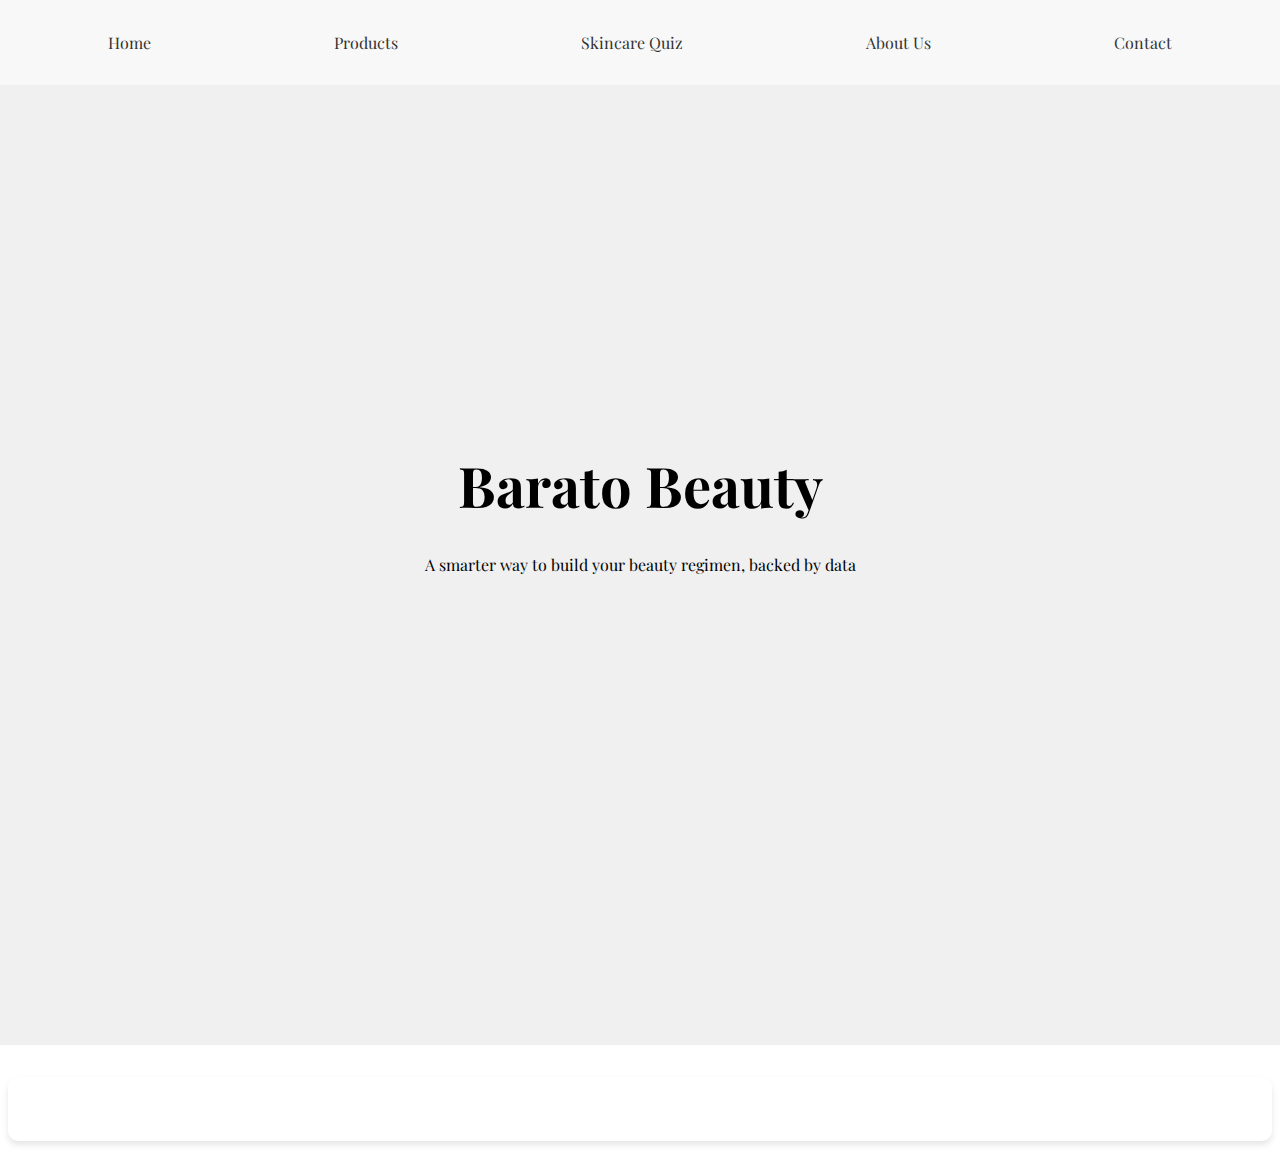
<file: index.html>
<!-- <!DOCTYPE html>
<html lang="en">
<head>
    <meta charset="UTF-8">
    <meta name="viewport" content="width=device-width, initial-scale=1.0">
    <title>Barato Beauty</title>
    <style>
        @import url('https://fonts.googleapis.com/css2?family=Playfair+Display:wght@400;700&display=swap');

        body {
            font-family: 'Playfair Display', serif;
            margin: 0;
            padding: 0;
            box-sizing: border-box;
        }

        nav {
            background-color: #f8f8f8;
            padding: 1rem;
        }

        nav ul {
            list-style-type: none;
            display: flex;
            justify-content: space-around;
        }

        nav ul li a {
            text-decoration: none;
            color: #333;
            transition: color 0.3s ease;
        }

        nav ul li a:hover {
            color: #8B8589;  /* Taupe color */
        }

        .hero {
            height: 100vh;
            display: flex;
            justify-content: center;
            align-items: center;
            text-align: center;
            background-color: #f0f0f0;
        }

        .hero h1 {
            font-size: 2.5rem;
            color: #000;
            max-width: 800px;
            margin: 0 auto;
        }

        @media (max-width: 768px) {
            nav ul {
                flex-direction: column;
                align-items: center;
            }

            nav ul li {
                margin: 0.5rem 0;
            }

            .hero h1 {
                font-size: 1.8rem;
            }
        }
    </style>
</head>
<body>
    <nav>
        <ul>
            <li><a href="#">Home</a></li>
            <li><a href="#">Products</a></li>
            <li><a href="#">Skincare Quiz</a></li>
            <li><a href="#">About Us</a></li>
            <li><a href="#">Contact</a></li>
        </ul>
    </nav>

    <div class="hero">
        <h1>Barato Beauty: skin care & beauty for any budget.</h1>
    </div>
    <div class="chart">
        <div class='tableauPlaceholder' id='viz1720384722525' style='position: relative'><noscript><a href='#'><img alt='Cleanser Analysis by Skin Types ' src='https:&#47;&#47;public.tableau.com&#47;static&#47;images&#47;Sk&#47;SkinCareCleanserAnalysis&#47;CleanserAnalysis&#47;1_rss.png' style='border: none' /></a></noscript><object class='tableauViz'  style='display:none;'><param name='host_url' value='https%3A%2F%2Fpublic.tableau.com%2F' /> <param name='embed_code_version' value='3' /> <param name='site_root' value='' /><param name='name' value='SkinCareCleanserAnalysis&#47;CleanserAnalysis' /><param name='tabs' value='no' /><param name='toolbar' value='yes' /><param name='static_image' value='https:&#47;&#47;public.tableau.com&#47;static&#47;images&#47;Sk&#47;SkinCareCleanserAnalysis&#47;CleanserAnalysis&#47;1.png' /> <param name='animate_transition' value='yes' /><param name='display_static_image' value='yes' /><param name='display_spinner' value='yes' /><param name='display_overlay' value='yes' /><param name='display_count' value='yes' /><param name='language' value='en-US' /></object></div>                <script type='text/javascript'>                    var divElement = document.getElementById('viz1720384722525');                    var vizElement = divElement.getElementsByTagName('object')[0];                    vizElement.style.width='100%';vizElement.style.height=(divElement.offsetWidth*0.75)+'px';                    var scriptElement = document.createElement('script');                    scriptElement.src = 'https://public.tableau.com/javascripts/api/viz_v1.js';                    vizElement.parentNode.insertBefore(scriptElement, vizElement);                </script>
    </div>
</body>
</html> -->

<!DOCTYPE html>
<html lang="en">
<head>
    <meta charset="UTF-8">
    <meta name="viewport" content="width=device-width, initial-scale=1.0">
    <title>Barato Beauty</title>
    <link href="https://fonts.googleapis.com/css2?family=Playfair+Display:wght@400;700&display=swap" rel="stylesheet">
    <link rel="stylesheet" href="style.css">
</head>
<body>
    <nav>
        <ul>
            <li><a href="#">Home</a></li>
            <li><a href="#">Products</a></li>
            <li><a href="#">Skincare Quiz</a></li>
            <li><a href="#">About Us</a></li>
            <li><a href="#">Contact</a></li>
        </ul>
    </nav>
    <div class="hero">
        <h1>Barato Beauty</h1>
        <p>A smarter way to build your beauty regimen, backed by data<p>
      
        <!-- <div class="brand-marquee-content">
            <img src="path/to/youthtothepeople-logo.png" alt="Youth to the People">
            <img src="path/to/lamer-logo.png" alt="La Mer">
            <img src="path/to/cerave-logo.png" alt="CeraVe">
            <img src="path/to/cetaphil-logo.png" alt="Cetaphil">
            <img src="path/to/ilia-logo.png" alt="Ilia">
            <img src="path/to/olay-logo.png" alt="Olay">
            <img src="path/to/ponds-logo.png" alt="Pond's">
            <img src="path/to/summerfridays-logo.png" alt="Summer Fridays">
            <img src="path/to/dior-logo.png" alt="Dior">
            <img src="path/to/lancome-logo.png" alt="Lancôme">
            <img src="path/to/caudalie-logo.png" alt="Caudalie">
        </div> -->
    </div>
    <div class="chart-container">
        <!-- Place your Tableau chart embed code here -->
        <div id="tableauViz"></div>
    </div>

    <script type="text/javascript" src="https://public.tableau.com/javascripts/api/tableau-2.min.js"></script>
    <script type="text/javascript">
        function initViz() {
            var containerDiv = document.getElementById("tableauViz"),
                url = "https://public.tableau.com/views/SkinCareCleanserAnalysis/CleanserAnalysis?:language=en-US&:sid=&:redirect=auth&:display_count=n&:origin=viz_share_link",
                options = {
                    hideTabs: true,
                    width: "100%",
                    height: "600px",
                };
            var viz = new tableau.Viz(containerDiv, url, options);
        }
        document.addEventListener("DOMContentLoaded", initViz);
    </script>
</body>
</html>
</file>
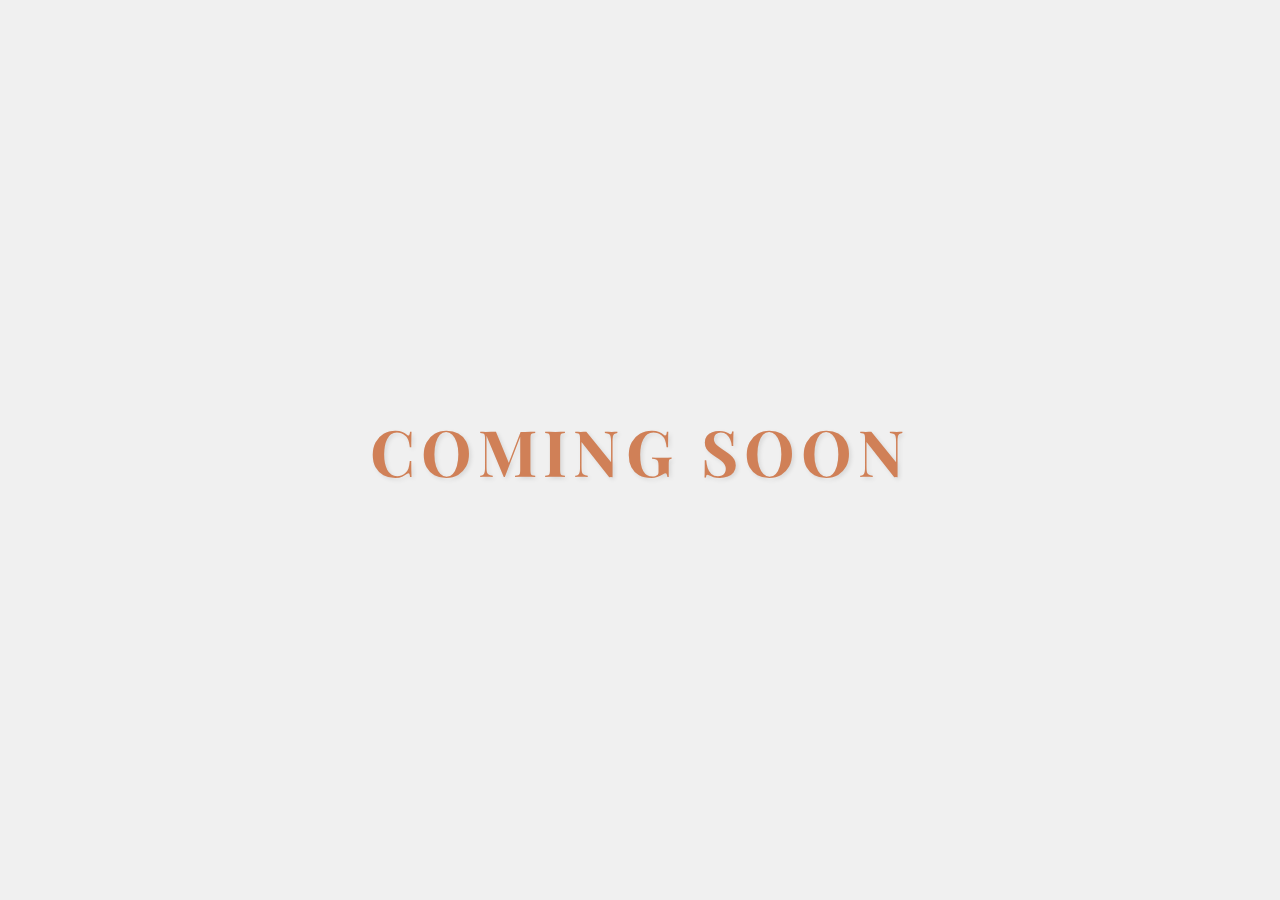
<file: about-us.html>
<!DOCTYPE html>
<html lang="en">
<head>
    <meta charset="UTF-8">
    <meta name="viewport" content="width=device-width, initial-scale=1.0">
    <title>Coming Soon - Barato Beauty</title>
    <link href="https://fonts.googleapis.com/css2?family=Playfair+Display:wght@400;700&display=swap" rel="stylesheet">
    <style>
        body {
            font-family: 'Playfair Display', serif;
            margin: 0;
            padding: 0;
            display: flex;
            justify-content: center;
            align-items: center;
            height: 100vh;
            background-color: #f0f0f0;
        }
        h1 {
            font-size: 4rem;
            color: rgb(208,128,87);
            text-align: center;
            text-transform: uppercase;
            letter-spacing: 0.1em;
            text-shadow: 2px 2px 4px rgba(0,0,0,0.1);
        }
    </style>
</head>
<body>
    <h1>Coming Soon</h1>
</body>
</html>
</file>
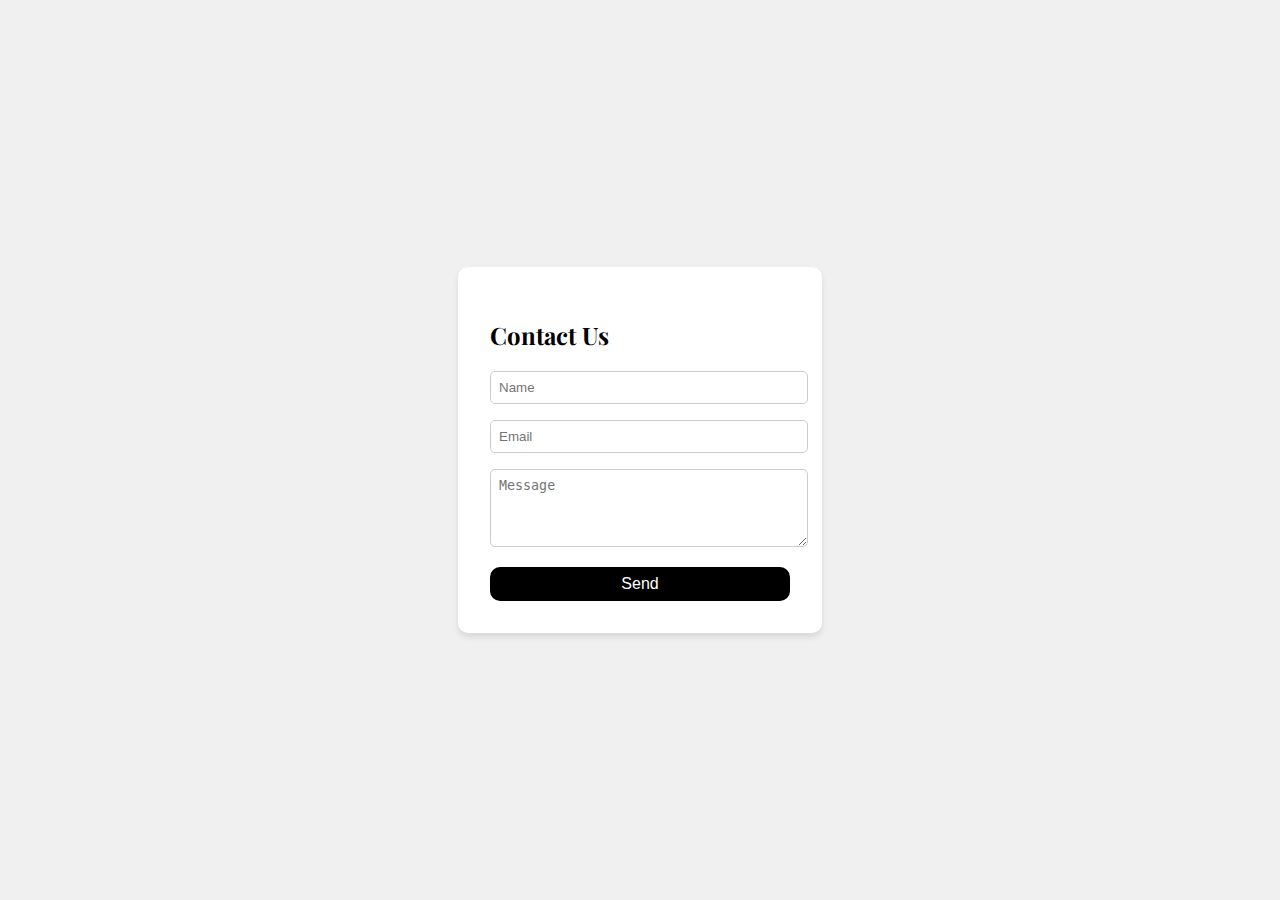
<file: contact.html>
<!DOCTYPE html>
<html lang="en">
<head>
    <meta charset="UTF-8">
    <meta name="viewport" content="width=device-width, initial-scale=1.0">
    <title>Contact Us - Barato Beauty</title>
    <link href="https://fonts.googleapis.com/css2?family=Playfair+Display:wght@400;700&display=swap" rel="stylesheet">
    <style>
        body {
            font-family: 'Playfair Display', serif;
            margin: 0;
            padding: 0;
            display: flex;
            justify-content: center;
            align-items: center;
            height: 100vh;
            background-color: #f0f0f0;
        }
        .contact-form {
            background-color: white;
            padding: 2rem;
            border-radius: 10px;
            box-shadow: 0 4px 6px rgba(0,0,0,0.1);
            width: 300px;
        }
        input, textarea {
            width: 100%;
            padding: 0.5rem;
            margin-bottom: 1rem;
            border: 1px solid #ccc;
            border-radius: 5px;
        }
        button {
            width: 100%;
            padding: 0.5rem;
            background-color: #000;
            color: white;
            border: none;
            border-radius: 10px;
            cursor: pointer;
            font-size: 1rem;
            transition: background-color 0.3s ease;
        }
        button:hover {
            background-color: #333;
        }
    </style>
</head>
<body>
    <div class="contact-form">
        <h2>Contact Us</h2>
        <form>
            <input type="text" placeholder="Name" required>
            <input type="email" placeholder="Email" required>
            <textarea placeholder="Message" rows="4" required></textarea>
            <button type="submit">Send</button>
        </form>
    </div>
</body>
</html>
</file>
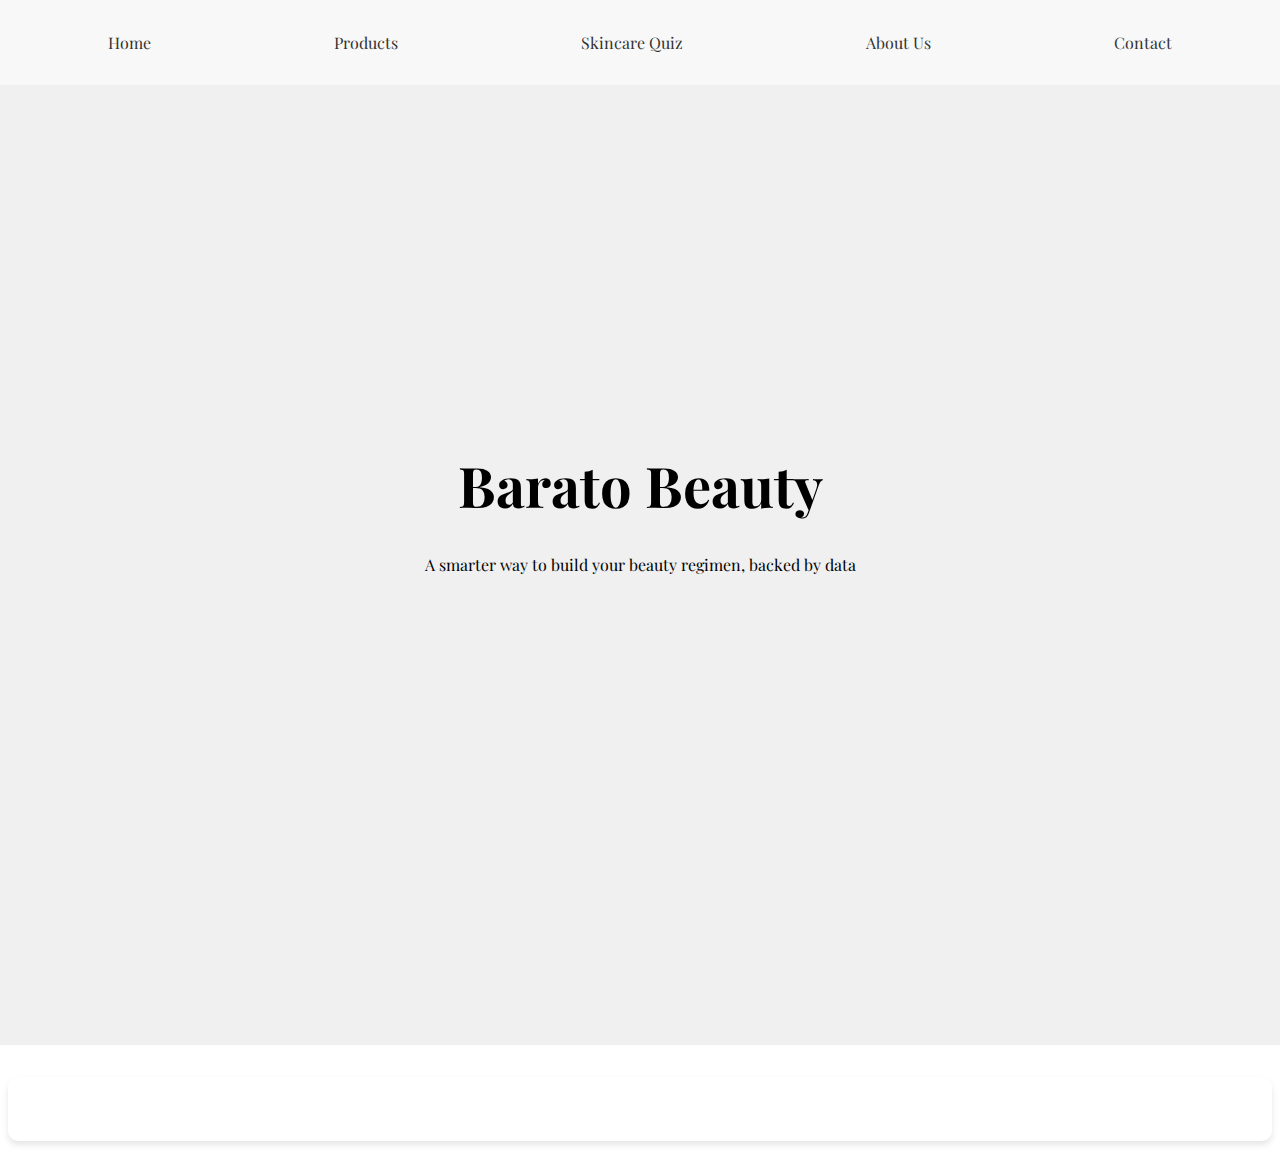
<file: index_00.html>
<!DOCTYPE html>
<html lang="en">
<head>
    <meta charset="UTF-8">
    <meta name="viewport" content="width=device-width, initial-scale=1.0">
    <title>Barato Beauty</title>
    <link href="https://fonts.googleapis.com/css2?family=Playfair+Display:wght@400;700&display=swap" rel="stylesheet">
    <link rel="stylesheet" href="style.css">
</head>
<body>
    <nav>
        <ul>
            <li><a href="#">Home</a></li>
            <li><a href="#">Products</a></li>
            <li><a href="#">Skincare Quiz</a></li>
            <li><a href="#">About Us</a></li>
            <li><a href="#">Contact</a></li>
        </ul>
    </nav>
    <div class="hero">
        <h1>Barato Beauty</h1>
        <p>A smarter way to build your beauty regimen, backed by data<p>
      
        <!-- <div class="brand-marquee-content">
            <img src="path/to/youthtothepeople-logo.png" alt="Youth to the People">
            <img src="path/to/lamer-logo.png" alt="La Mer">
            <img src="path/to/cerave-logo.png" alt="CeraVe">
            <img src="path/to/cetaphil-logo.png" alt="Cetaphil">
            <img src="path/to/ilia-logo.png" alt="Ilia">
            <img src="path/to/olay-logo.png" alt="Olay">
            <img src="path/to/ponds-logo.png" alt="Pond's">
            <img src="path/to/summerfridays-logo.png" alt="Summer Fridays">
            <img src="path/to/dior-logo.png" alt="Dior">
            <img src="path/to/lancome-logo.png" alt="Lancôme">
            <img src="path/to/caudalie-logo.png" alt="Caudalie">
        </div> -->
    </div>
    <div class="chart-container">
        <!-- Place your Tableau chart embed code here -->
        <div id="tableauViz"></div>
    </div>

    <script type="text/javascript" src="https://public.tableau.com/javascripts/api/tableau-2.min.js"></script>
    <script type="text/javascript">
        function initViz() {
            var containerDiv = document.getElementById("tableauViz"),
                url = "https://public.tableau.com/views/SkinCareCleanserAnalysis/CleanserAnalysis?:language=en-US&:sid=&:redirect=auth&:display_count=n&:origin=viz_share_link",
                options = {
                    hideTabs: true,
                    width: "100%",
                    height: "600px",
                };
            var viz = new tableau.Viz(containerDiv, url, options);
        }
        document.addEventListener("DOMContentLoaded", initViz);
    </script>
</body>
</html>
</file>
<file: style.css>
body {
    font-family: 'Playfair Display', serif;
    margin: 0;
    padding: 0;
    box-sizing: border-box;
}

nav {
    background-color: #f8f8f8;
    padding: 1rem;
}

nav ul {
    list-style-type: none;
    display: flex;
    justify-content: space-around;
    padding: 0;
}

nav ul li a {
    text-decoration: none;
    color: #333;
    transition: color 0.3s ease;
}

nav ul li a:hover {
    color: #8B8589;  /* Taupe color */
}

.hero {
    height: 100vh;
    display: flex;
    flex-direction: column;
    justify-content: center;
    align-items: center;
    text-align: center;
    background-color: #f0f0f0;
}

.hero h1 {
    font-size: 3.5rem;
    color: #000;
    margin: 0 0 1rem 0;
}

.hero h2 {
    font-size: 2rem;
    color: #333;
    margin: 0;
/* }

.brand-marquee {
    width: 100%;
    overflow: hidden;
    background: rgba(255, 255, 255, 0.8);
    position: absolute;
    bottom: 0;
    left: 0;
    padding: 10px 0;
}

.brand-marquee-content {
    display: flex;
    animation: marquee 30s linear infinite;
}

.brand-marquee-content img {
    height: 40px;
    margin: 0 20px;
    object-fit: contain; */
}

@keyframes marquee {
    0% {
        transform: translateX(100%);
    }
    100% {
        transform: translateX(-100%);
    }
}

/* Pause animation on hover */
.brand-marquee:hover .brand-marquee-content {
    animation-play-state: paused;
}

/* Ensure hero can accommodate the marquee */
.hero {
    position: relative;
    padding-bottom: 60px; /* Adjust based on marquee height */
}

.chart-container {
    max-width: 1200px;
    margin: 2rem auto;
    padding: 2rem;
    border-radius: 10px;
    box-shadow: 0 4px 6px rgba(0, 0, 0, 0.1);
    background-color: #ffffff;
}

@media (max-width: 768px) {
    nav ul {
        flex-direction: column;
        align-items: center;
    }

    nav ul li {
        margin: 0.5rem 0;
    }

    .hero h1 {
        font-size: 2.5rem;
    }

    .hero h2 {
        font-size: 1.5rem;
    }

    .chart-container {
        margin: 1rem;
        padding: 1rem;
    }
}
</file>
